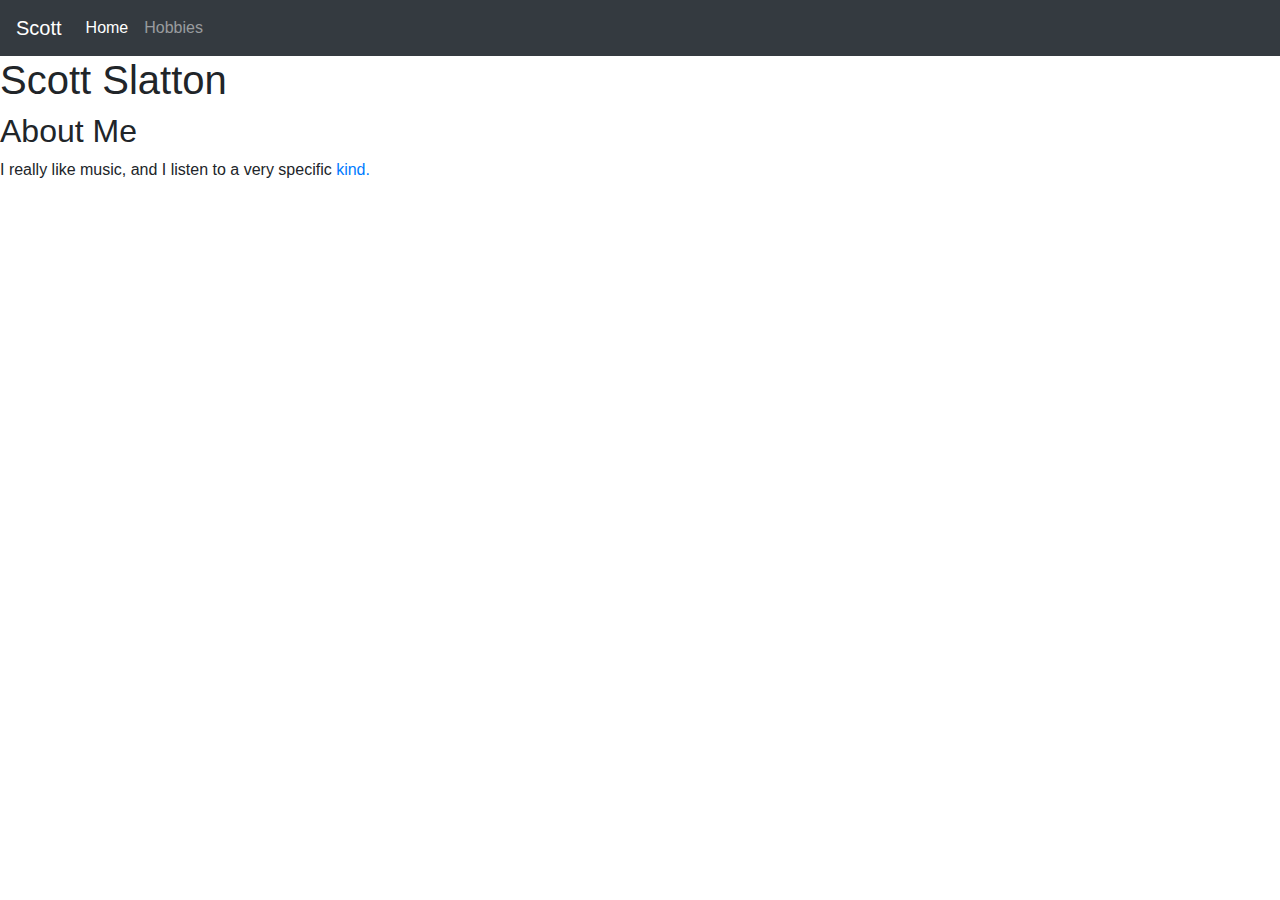
<file: index.html>
<!DOCTYPE html>
<html lang="en">
  <head>
    <meta charset="UTF-8" />
    <meta name="viewport" content="width=device-width, initial-scale=1.0" />
    <title>My Name is...</title>
    <!-- <link rel="stylesheet" type="text/css" href="style.css" /> -->
    <script
      src="https://code.jquery.com/jquery-3.4.1.slim.min.js"
      integrity="sha384-J6qa4849blE2+poT4WnyKhv5vZF5SrPo0iEjwBvKU7imGFAV0wwj1yYfoRSJoZ+n"
      crossorigin="anonymous"
    ></script>
    <script
      src="https://cdn.jsdelivr.net/npm/popper.js@1.16.0/dist/umd/popper.min.js"
      integrity="sha384-Q6E9RHvbIyZFJoft+2mJbHaEWldlvI9IOYy5n3zV9zzTtmI3UksdQRVvoxMfooAo"
      crossorigin="anonymous"
    ></script>

    <link
      rel="stylesheet"
      href="https://stackpath.bootstrapcdn.com/bootstrap/4.4.1/css/bootstrap.min.css"
      integrity="sha384-Vkoo8x4CGsO3+Hhxv8T/Q5PaXtkKtu6ug5TOeNV6gBiFeWPGFN9MuhOf23Q9Ifjh"
      crossorigin="anonymous"
    />

    <script
      src="https://stackpath.bootstrapcdn.com/bootstrap/4.4.1/js/bootstrap.min.js"
      integrity="sha384-wfSDF2E50Y2D1uUdj0O3uMBJnjuUD4Ih7YwaYd1iqfktj0Uod8GCExl3Og8ifwB6"
      crossorigin="anonymous"
    ></script>
  </head>
  <header>
    <nav class="navbar navbar-expand-lg navbar-dark bg-dark">
      <a class="navbar-brand" href="#">Scott</a>
      <button
        class="navbar-toggler"
        type="button"
        data-toggle="collapse"
        data-target="#navbarNavDropdown"
        aria-controls="navbarNavDropdown"
        aria-expanded="false"
        aria-label="Toggle navigation"
      >
        <span class="navbar-toggler-icon"></span>
      </button>
      <div class="collapse navbar-collapse" id="navbarNavDropdown">
        <ul class="navbar-nav">
          <li class="nav-item active">
            <a class="nav-link" href="index.html"
              >Home <span class="sr-only">(current)</span></a
            >
            <li class="nav-item">
              <a class="nav-link" href="hobby.html">Hobbies</a>
            </li>
          </li>
        </ul>
      </div>
    </nav>
    <h1>Scott Slatton</h1>
  </header>

  <body>
    <h2>About Me</h2>
    <p>
      I really like music, and I listen to a very specific
      <a href="hobby.html">kind.</a>
    </p>
  </body>
</html>
</file>
<file: style.css>
.album {
  width: 200px;
}

body {
  background-color: darkslategray;
}

body > div {
  background-color: grey;
}
</file>
